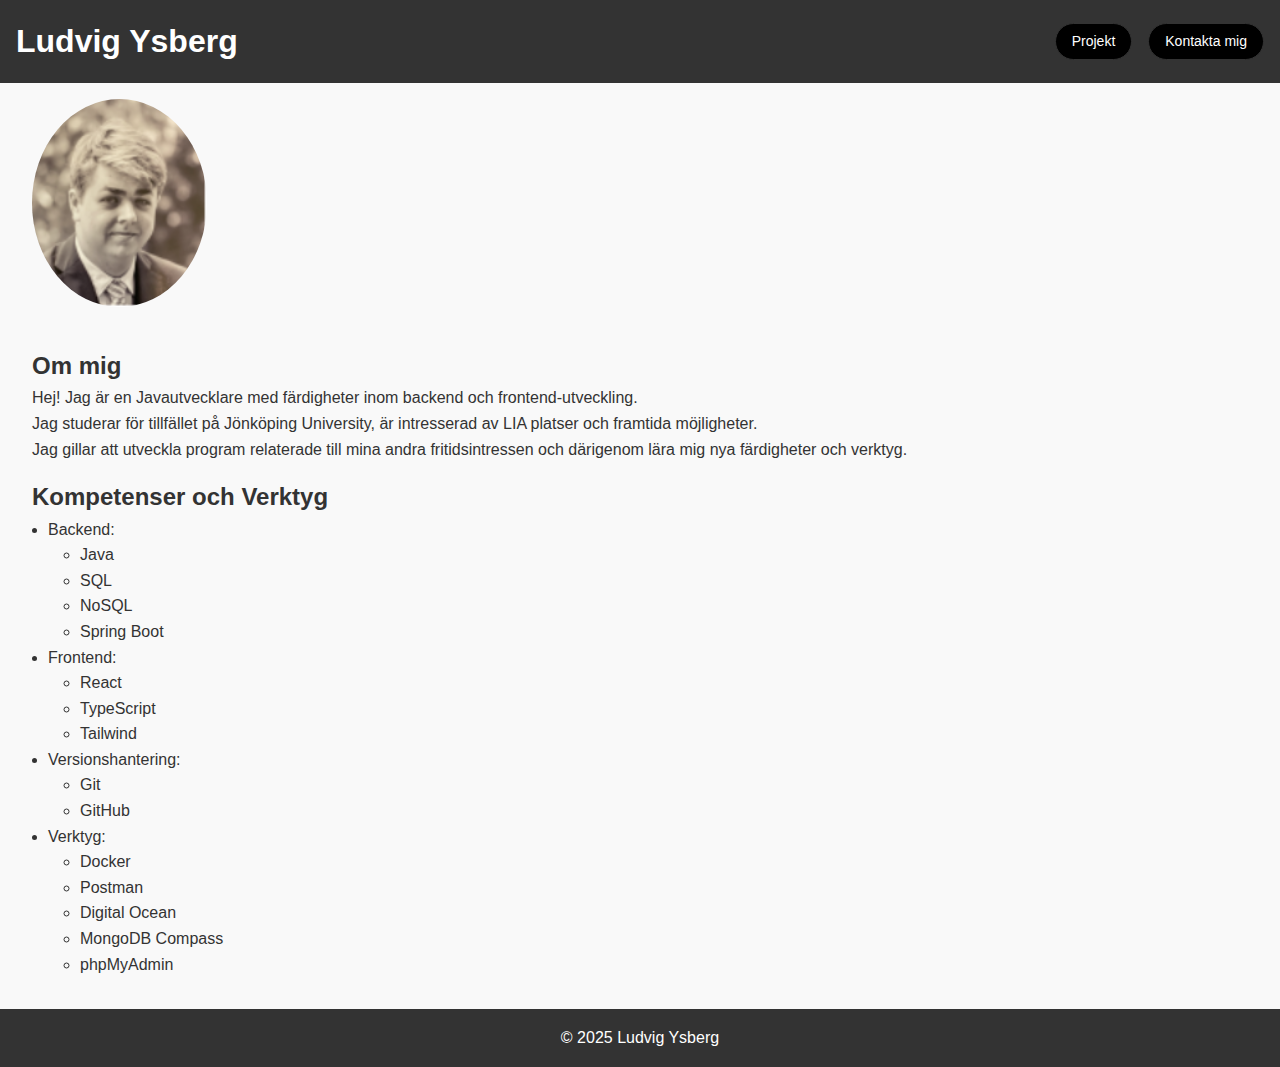
<file: index.html>
<!DOCTYPE html>
<html lang="en">

<head>
    <meta charset="UTF-8">
    <meta name="viewport" content="width=device-width, initial-scale=1.0">
    <title>Ludvig Ysberg Portfolio</title>
    <link rel="stylesheet" href="css\style.css">
</head>

<body>
    <header>
        <nav>
            <h1>Ludvig Ysberg</h1>
            <ul>
                <li><a href="projects.html">Projekt</a></li>
                <li><a href="Contact.html">Kontakta mig</a></li>
            </ul>
        </nav>
    </header>

    <div class="about">
        <img src="assets\LY Bild.png" alt="Profilbild" class="pic" />
        <h2>Om mig</h2>
        <p>Hej! Jag är en Javautvecklare med färdigheter inom backend och frontend-utveckling. </p>
        <p>Jag studerar för tillfället på Jönköping University, är intresserad av LIA platser och framtida möjligheter.</p>
        <p>Jag gillar att utveckla program relaterade till mina andra fritidsintressen och därigenom lära mig nya färdigheter och verktyg.</p>
    </div>

    <div class="competencies">
        <h2>Kompetenser och Verktyg</h2>
        <ul>
            <li>Backend:</li>
            <ul>
                <li>Java</li>
                <li>SQL</li>
                <li>NoSQL</li>
                <li>Spring Boot</li>
            </ul>
            <li>Frontend:</li>
            <ul>
                <li>React</li>
                <li>TypeScript</li>
                <li>Tailwind</li>
            </ul>
            <li>Versionshantering:</li>
            <ul>
                <li>Git</li>
                <li>GitHub</li>
            </ul>
            <li>Verktyg:</li>
            <ul>
                <li>Docker</li>
                <li>Postman</li>
                <li>Digital Ocean</li>
                <li>MongoDB Compass</li>
                <li>phpMyAdmin</li>
            </ul>
        </ul>
    </div>

    <footer>
        <p>&copy; 2025 Ludvig Ysberg</p>
    </footer>
</body>

</html>
</file>
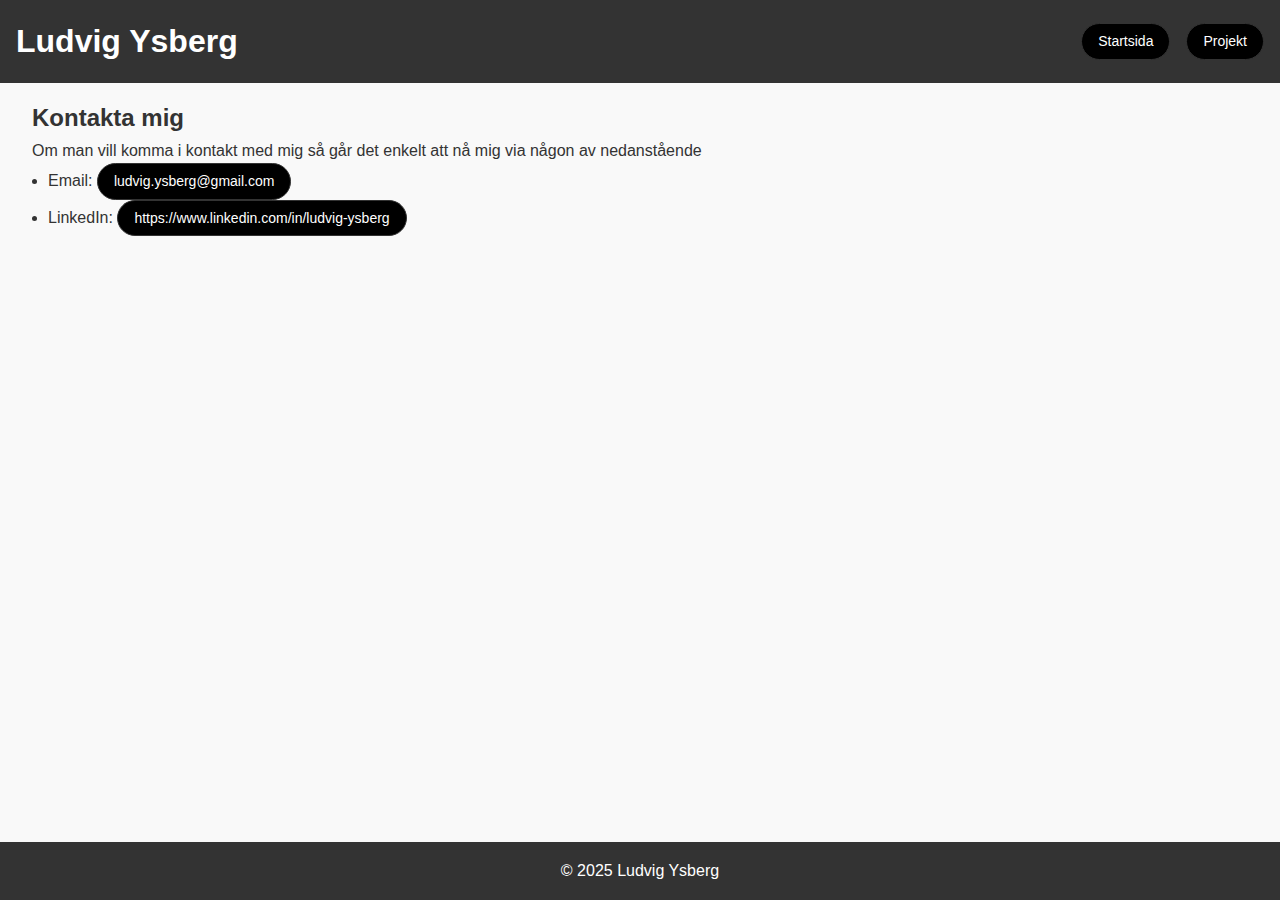
<file: Contact.html>
<!DOCTYPE html>
<html lang="en">

<head>
    <meta charset="UTF-8">
    <meta name="viewport" content="width=device-width, initial-scale=1.0">
    <title>Contact</title>
    <link rel="stylesheet" href="css\style.css">
</head>

<body>
    <header>
        <nav>
            <h1>Ludvig Ysberg</h1>
            <ul>
                <li><a href="index.html">Startsida</a></li>
                <li><a href="projects.html">Projekt</a></li>
            </ul>
        </nav>
    </header>

    <div class="contact">
        <h2>Kontakta mig</h2>
        <p>Om man vill komma i kontakt med mig så går det enkelt att nå mig via någon av nedanstående</p>
        <ul>
            <li>Email: <a href="mailto:ludvig.ysberg@gmail.com">ludvig.ysberg@gmail.com</a></li>
            <li>LinkedIn: <a href="https://www.linkedin.com/in/ludvig-ysberg-350b10208/"
                    target="_blank">https://www.linkedin.com/in/ludvig-ysberg</a></li>
        </ul>
    </div>


    <footer>
        <p>&copy; 2025 Ludvig Ysberg</p>
    </footer>
</body>

</html>
</file>
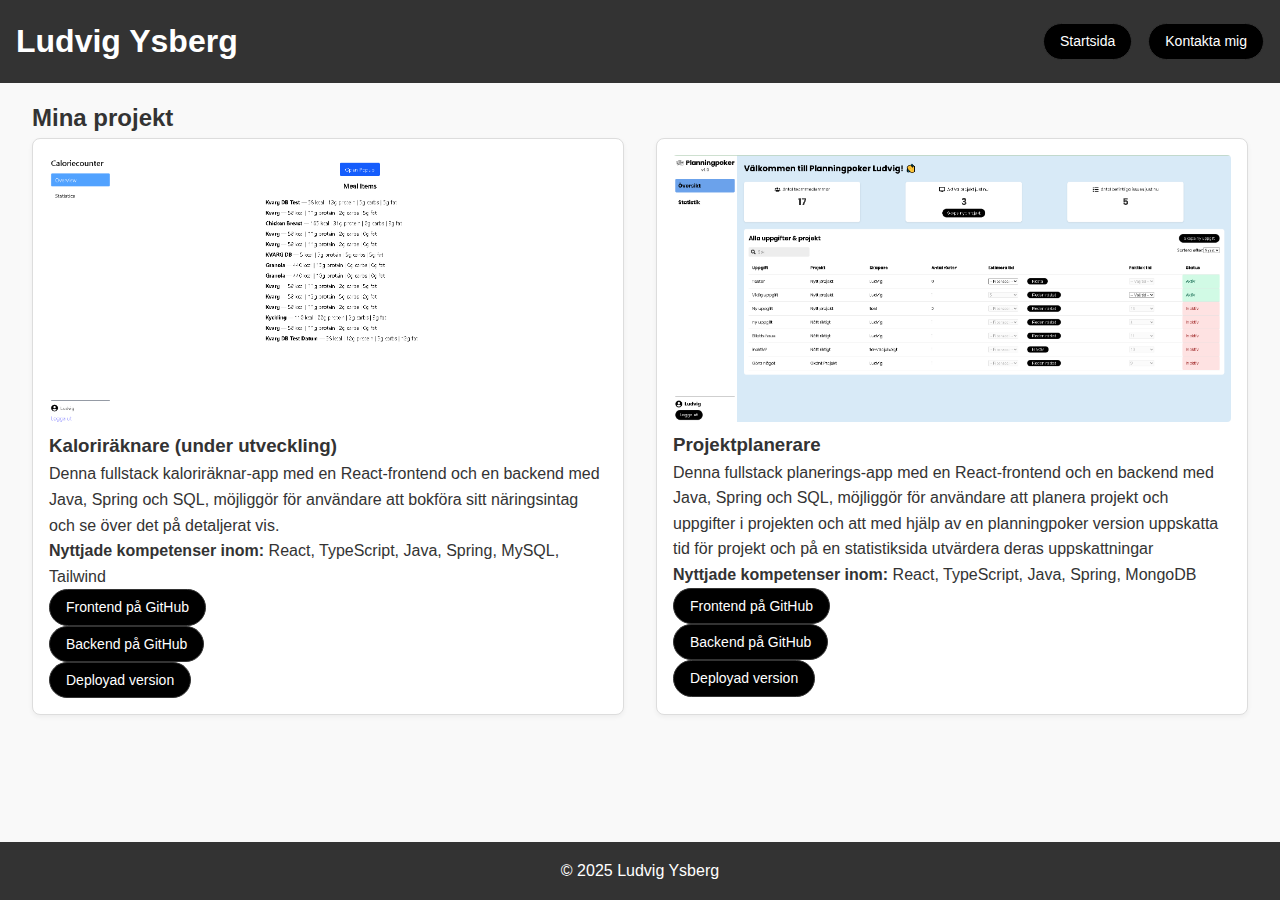
<file: projects.html>
<!DOCTYPE html>
<html lang="en">

<head>
    <meta charset="UTF-8">
    <meta name="viewport" content="width=device-width, initial-scale=1.0">
    <title>Projekt</title>
    <link rel="stylesheet" href="css\style.css">
</head>

<body>
    <header>
        <nav>
            <h1>Ludvig Ysberg</h1>
            <ul>
                <li><a href="index.html">Startsida</a></li>
                <li><a href="Contact.html">Kontakta mig</a></li>
            </ul>
        </nav>
    </header>

    <div class="projects">
        <h2>Mina projekt</h2>
        <div class="project-list">
            <div class="project-card">
                <img src="assets\Kaloriräknarebild.png" alt="Bild på kaloriräknarprojekt">
                <h3>Kaloriräknare (under utveckling)</h3>
                <p>Denna fullstack kaloriräknar-app med en React-frontend och en backend med Java, Spring och SQL,
                    möjliggör för användare att bokföra sitt näringsintag och se över det på detaljerat vis. </p>
                <p><strong>Nyttjade kompetenser inom:</strong> React, TypeScript, Java, Spring, MySQL, Tailwind</p>
                <a href="https://github.com/YLudvig/Calorie-counter-frontend">Frontend på GitHub</a><br>
                <a href="https://github.com/YLudvig/Calorie-counter-backend">Backend på GitHub</a><br>
                <a href="#">Deployad version</a>
            </div>
            <div class="project-card">
                <img src="assets\Planningpokerbild.png" alt="Bild på projektplanerare">
                <h3>Projektplanerare</h3>
                <p>Denna fullstack planerings-app med en React-frontend och en backend med Java, Spring och SQL,
                    möjliggör för användare att planera projekt och uppgifter i projekten och att med hjälp av en
                    planningpoker version uppskatta tid för projekt och på en statistiksida utvärdera deras
                    uppskattningar </p>
                <p><strong>Nyttjade kompetenser inom:</strong> React, TypeScript, Java, Spring, MongoDB</p>
                <a href="https://github.com/YLudvig/Calorie-counter-frontend">Frontend på GitHub</a><br>
                <a href="https://github.com/YLudvig/Calorie-counter-backend">Backend på GitHub</a><br>
                <a href="#">Deployad version</a>
            </div>
        </div>
    </div>

    <footer>
        <p>&copy; 2025 Ludvig Ysberg</p>
    </footer>
</body>

</html>
</file>
